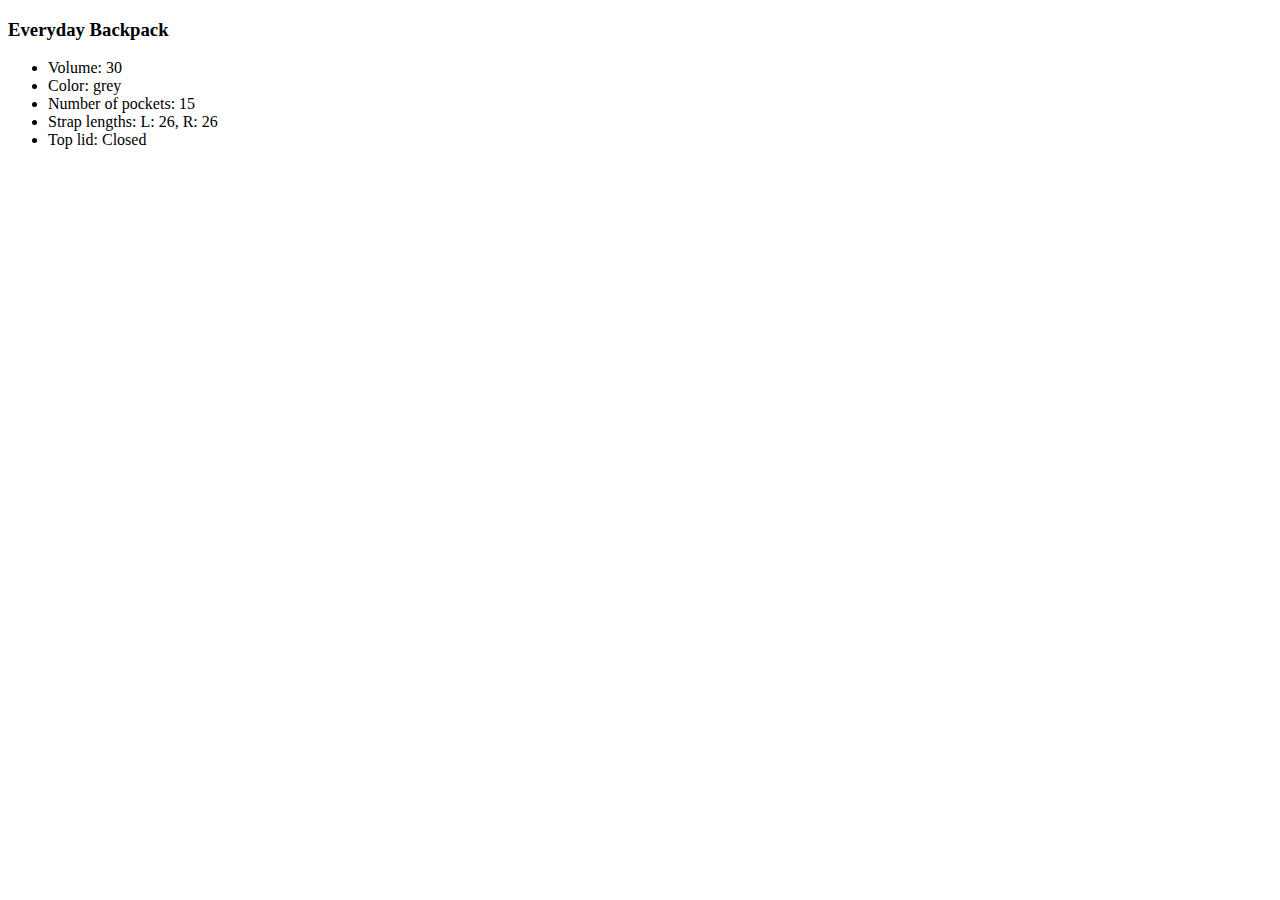
<file: getting_started/index.html>
<!DOCTYPE html>
<html lang="en">
  <head>
    <meta charset="UTF-8" />
    <meta name="viewport" content="width=device-width, initial-scale=1.0" />
    <title>Console demo</title>
    <script src="script.js" defer></script>
  </head>
  <body></body>
</html>
</file>
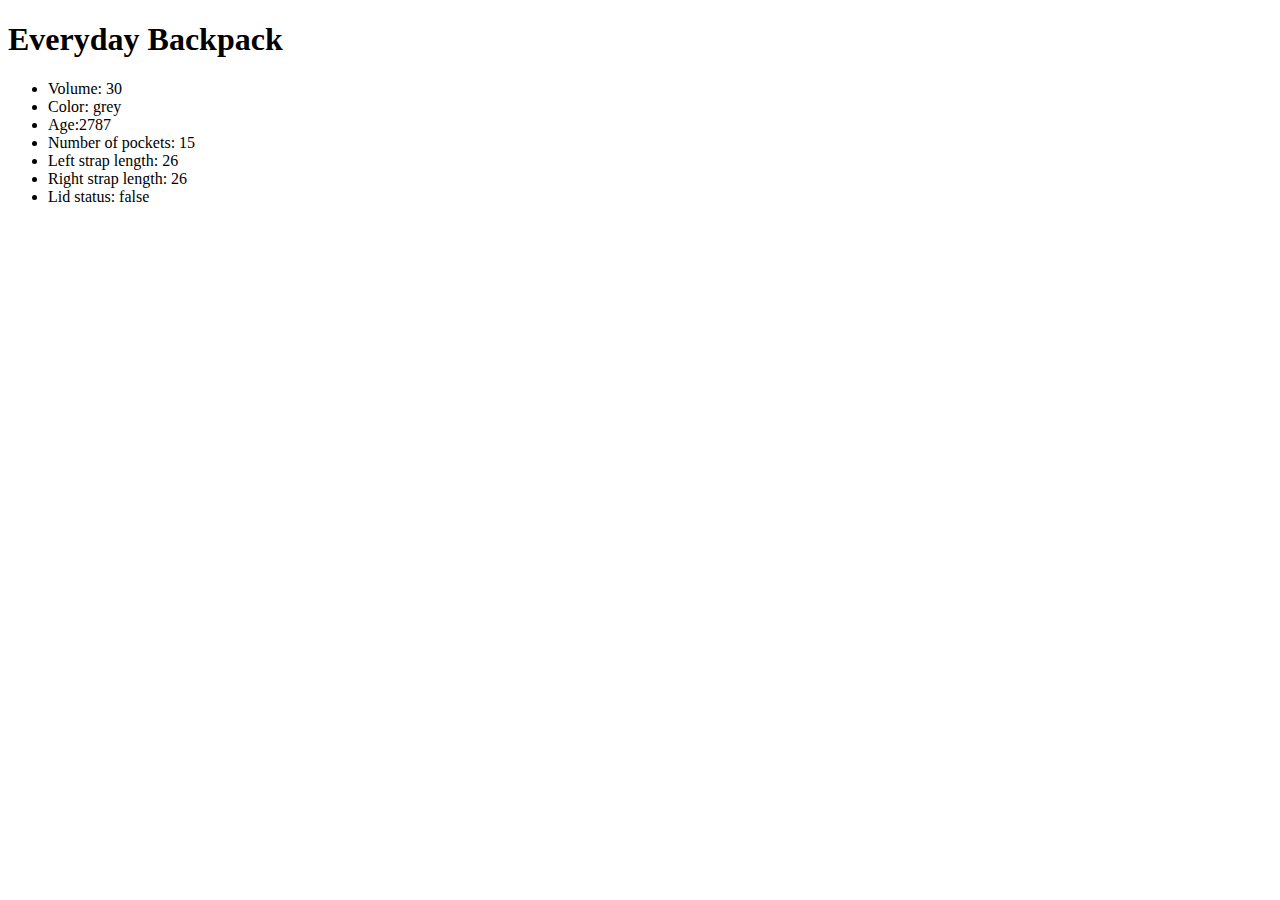
<file: side_bar_string_output/index.html>
<!DOCTYPE html>
<html lang="en">
  <head>
    <meta charset="UTF-8" />
    <meta name="viewport" content="width=device-width, initial-scale=1.0" />
    <title>String output</title>
    <script type="module" src="Backpack.js"></script>
    <script type="module" src="script.js"></script>
  </head>
  <body></body>
</html>
</file>
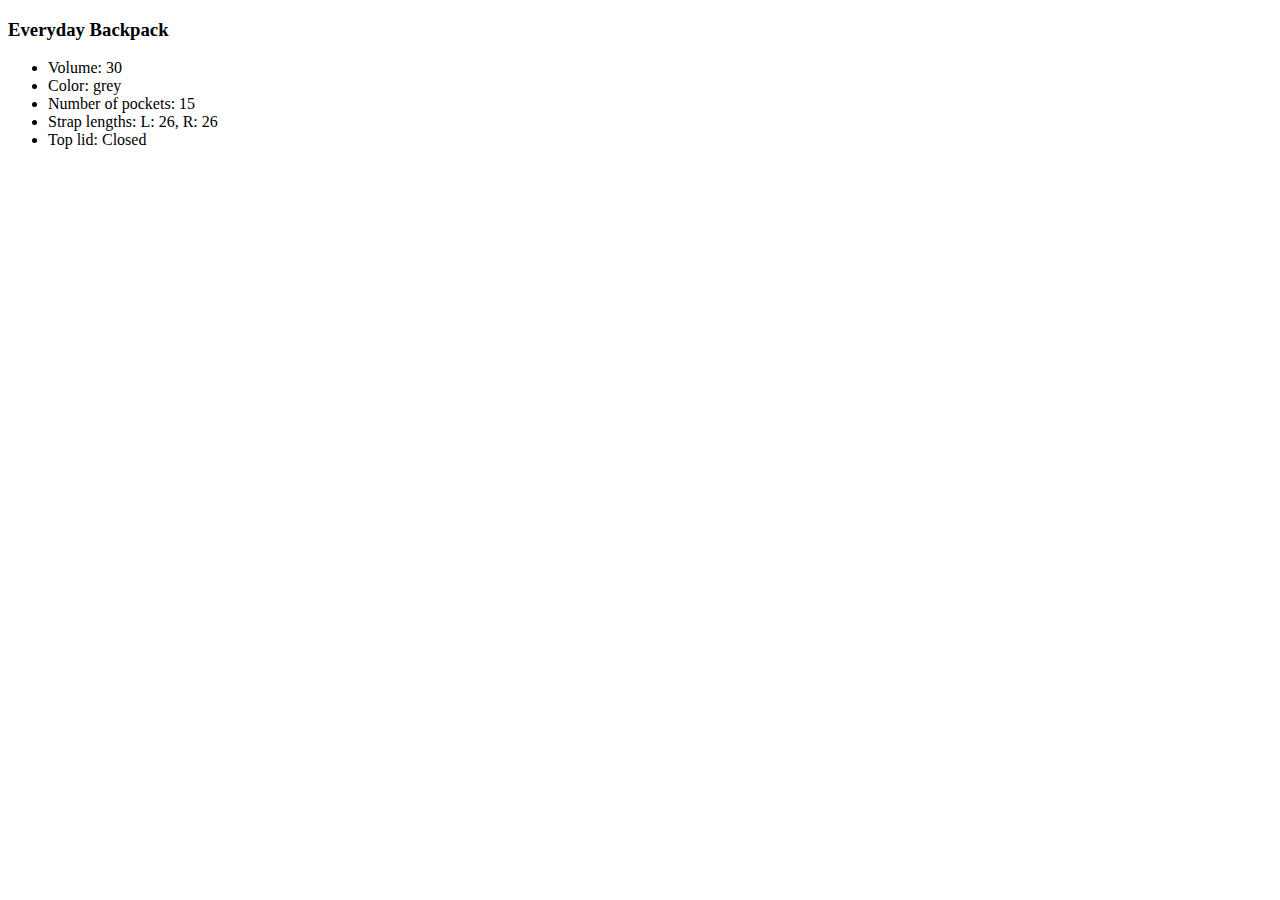
<file: getting_started/js_external_file/index.html>
<!DOCTYPE html>
<html lang="en">
  <head>
    <meta charset="UTF-8" />
    <meta name="viewport" content="width=device-width, initial-scale=1.0" />
    <title>Module demo</title>
    <script src="script.js" defer></script>
  </head>
  <body></body>
</html>
</file>
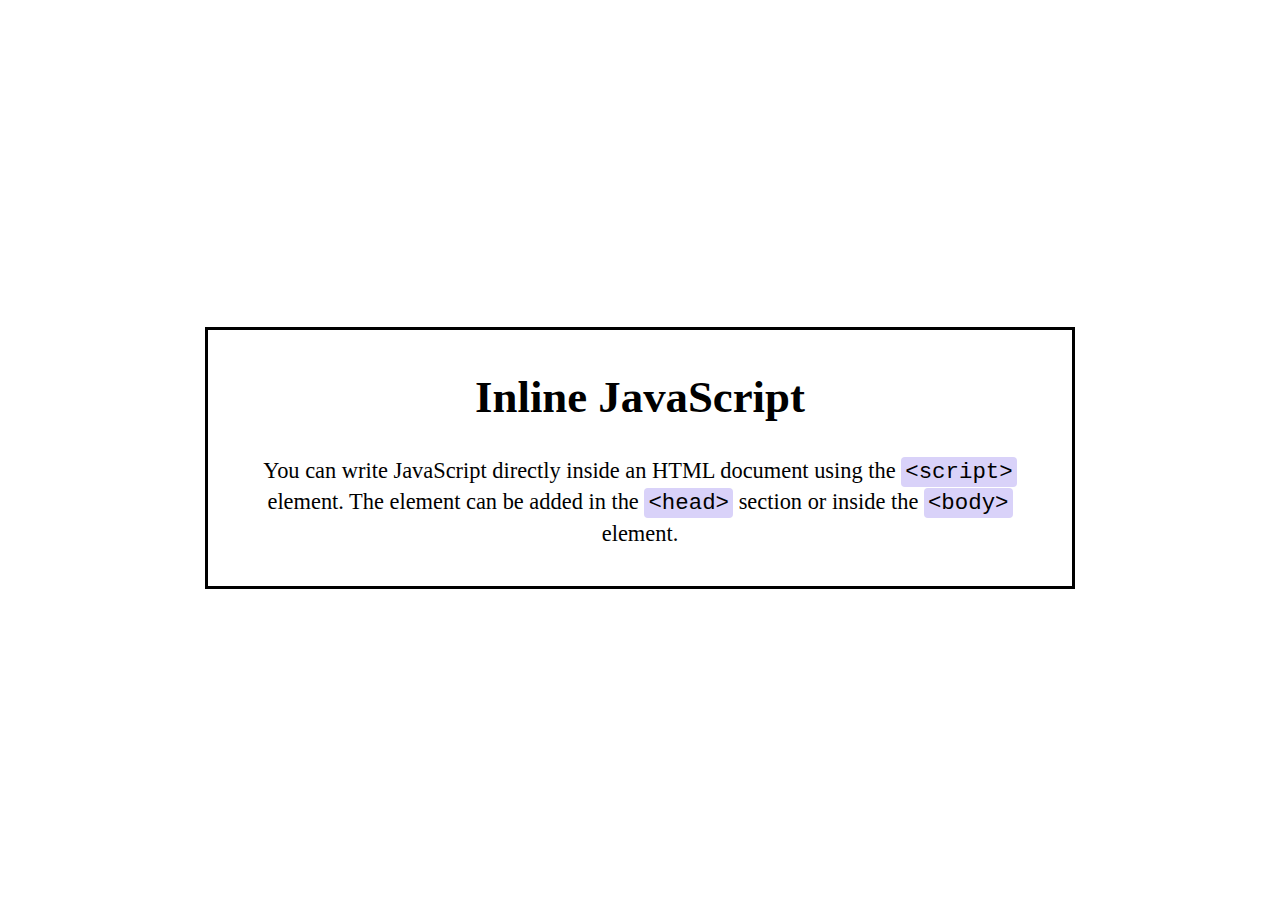
<file: getting_started/js_in_html/index.html>
<!DOCTYPE html>
<html lang="en">
  <head>
    <meta charset="UTF-8" />
    <meta name="viewport" content="width=device-width, initial-scale=1.0" />
    <title>Inline JavaScript</title>
    <style>
      main {
        display: flex;
        width: 100%;
        height: 100vh;
        justify-content: center;
        align-items: center;
      }

      .info {
        max-width: 50rem;
        margin: 1rem;
        padding: 0.5rem 2rem 1rem;
        border: 3px solid black;
        font-size: 1.4rem;
        line-height: 1.3;
        text-align: center;
      }

      code {
        padding: 2px 4px;
        border-radius: 4px;
        background-color: hsl(251, 77%, 90%);
      }
    </style>
  </head>
  <body>
    <main>
      <div class="info">
        <h1>Inline JavaScript</h1>
        <p>
          You can write JavaScript directly inside an HTML document using the
          <code>script</code> element. The element can be added in the
          <code>head</code> section or inside the <code>body</code> element.
        </p>
      </div>
    </main>

    <script>
      const allCode = document.querySelectorAll("code");

      for (let item of allCode) {
        item.innerHTML = `&lt;${item.innerHTML}&gt;`;
      }
    </script>
  </body>
</html>
</file>
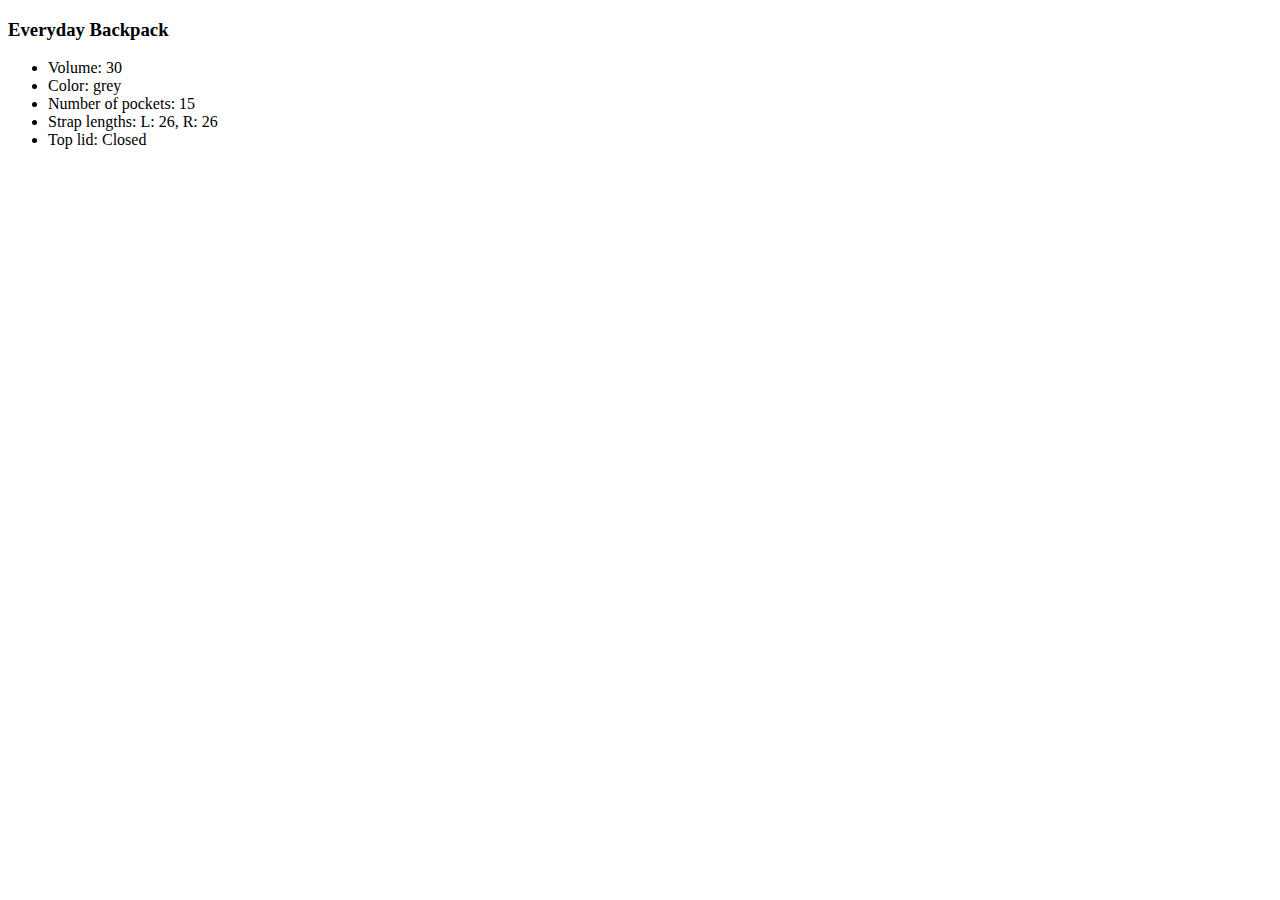
<file: getting_started/js_modules/index.html>
<!DOCTYPE html>
<html lang="en">
  <head>
    <meta charset="UTF-8" />
    <meta name="viewport" content="width=device-width, initial-scale=1.0" />
    <title>Module demo</title>
    <script type="module" src="backpack.js"></script>
    <script type="module" src="script.js"></script>
  </head>
  <body></body>
</html>
</file>
